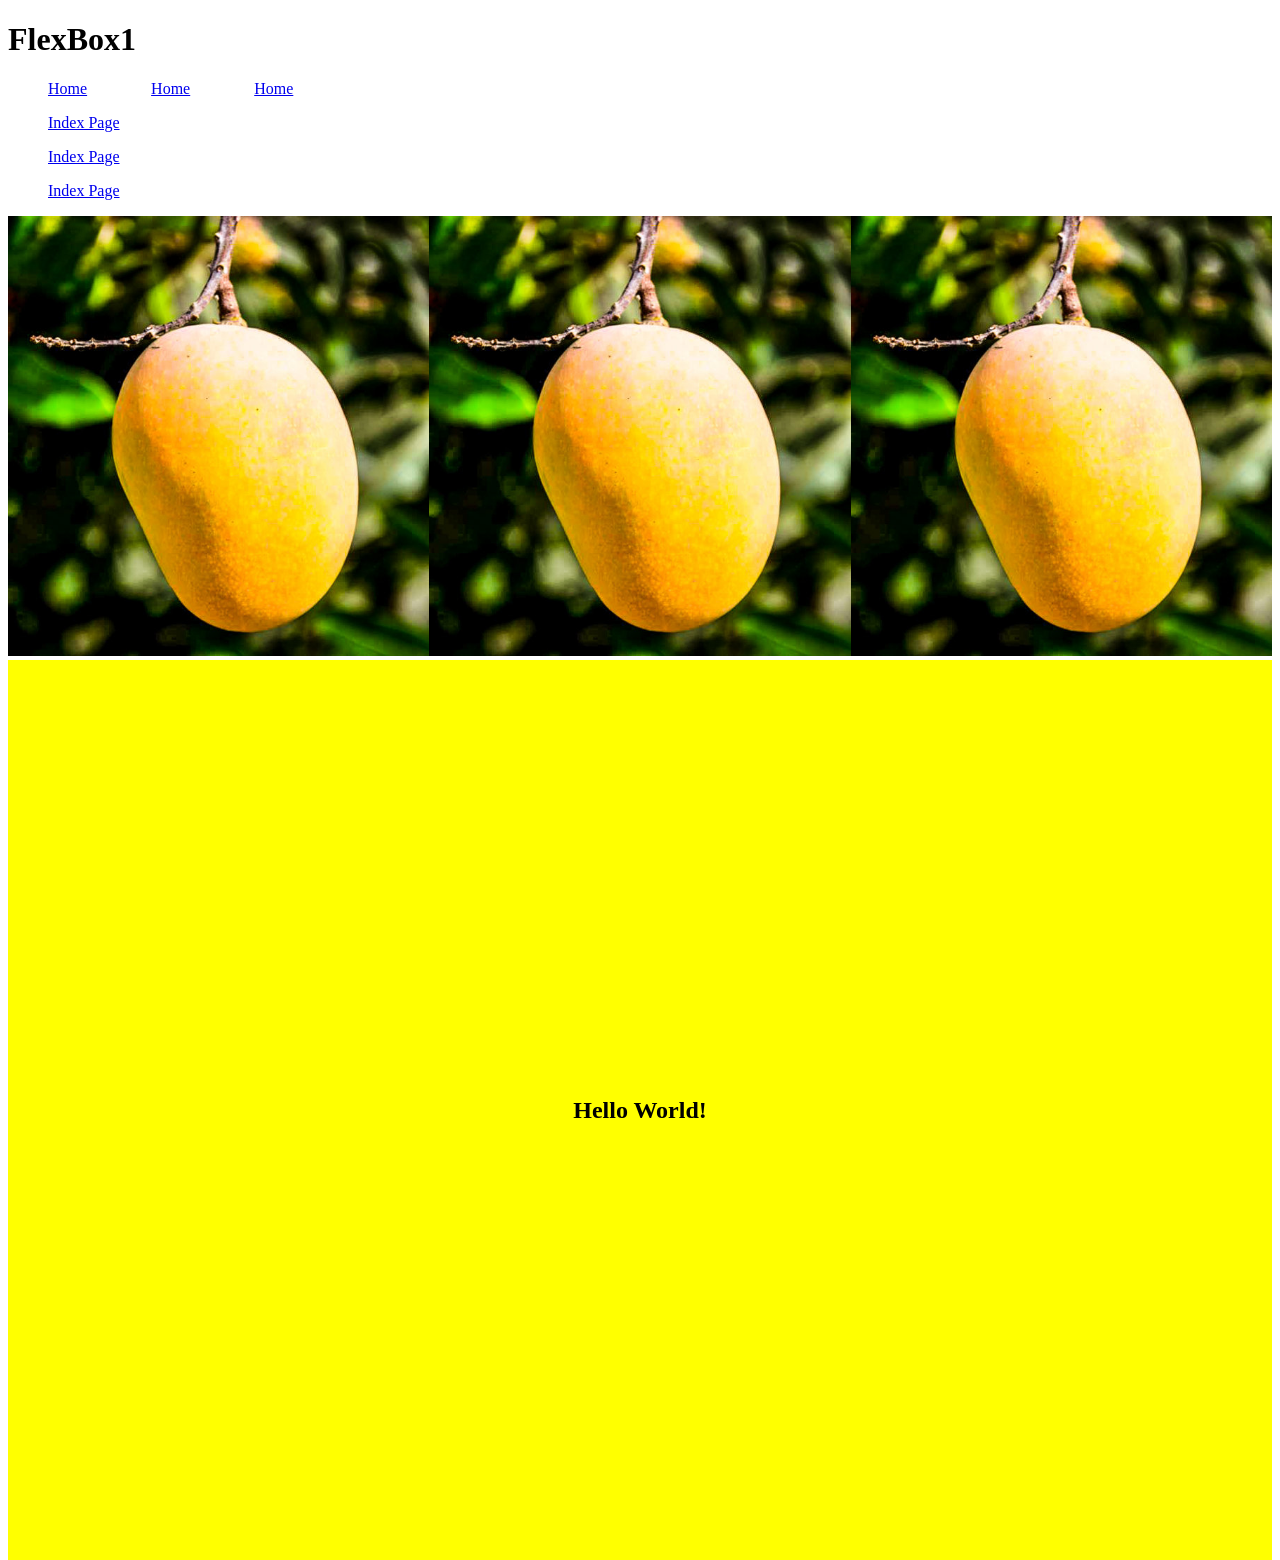
<file: html/flexbox1.html>
<!DOCTYPE html>
<html lang="en">
<head>
    <meta charset="UTF-8">
    <meta name="viewport" content="width=device-width, initial-scale=1.0">
    <title>FlexBox1</title>
    <link rel="stylesheet" type="text/css" href="../css/style1.css">
</head>
<body>
    <h1>FlexBox1</h1>
    <nav>
        <ul>
            <li><a href="../index.html">Home</a></li>
            <li><a href="../index.html">Home</a></li>
            <li><a href="../index.html">Home</a></li>
        </ul>
    </nav>
    <div class="vertical">
        <ul>
            <li><a href="../index.html">Index Page</a></li>
            <li><a href="../index.html">Index Page</a></li>
            <li><a href="../index.html">Index Page</a></li>
        </ul>
    </div>
    <div class="pane">
        <div class="card">
            <img class="mango" src="../images/Hapus_Mango.jpg" alt="mango pic">
        </div>
        <div class="card">
            <img class="mango" src="../images/Hapus_Mango.jpg" alt="mango pic">
        </div>
        <div class="card">
            <img class="mango" src="../images/Hapus_Mango.jpg" alt="mango pic">
        </div>
    </div>
    <main>
        <h2>Hello World!</h2>
    </main>
</body>
</html>
</file>
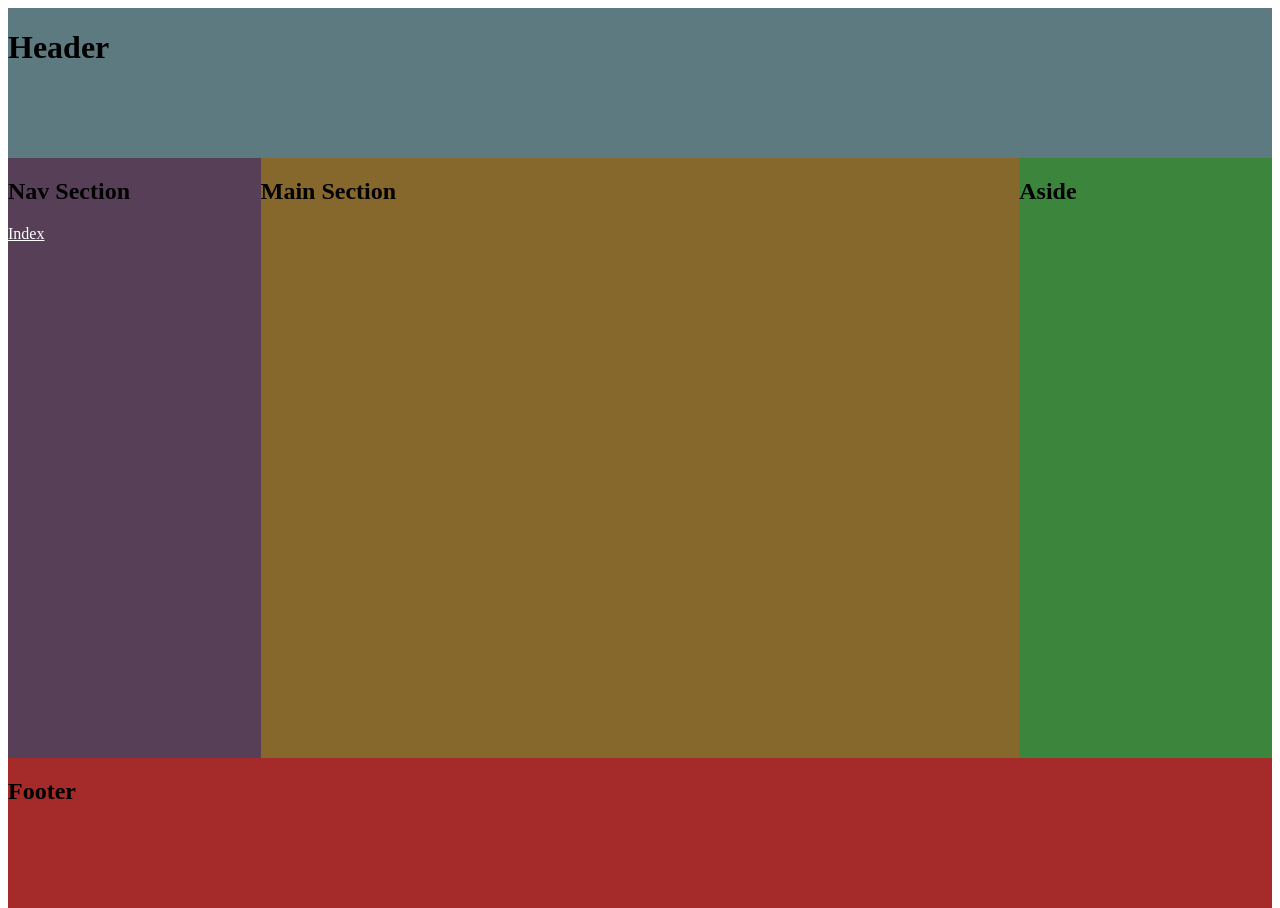
<file: html/flexbox3.html>
<!DOCTYPE html>
<html lang="en">
<head>
    <meta charset="UTF-8">
    <meta name="viewport" content="width=device-width, initial-scale=1.0">
    <title>flexbox3</title>
     <link rel="stylesheet" type="text/css" href="../css/style3.css">
</head>
<body>
    <div class="container">
        <header class="color1"><h1>Header</h1></header>
        <div class="center">
        <nav class="color2"><h2>Nav Section</h2>
        <a href="../index.html">Index</a></nav>
        <main class="color3"><h2>Main Section</h2></main>
        <aside class="color4"><h2>Aside</h2></aside>
        </div>
    <footer class="color5"><h2>Footer</h2></footer>
    </div>
</body>
</html>
</file>
<file: css/style1.css>
html, body{
    height:100%;
}


main{
    background-color: yellow;
    min-height: 100%;
    display: flex;
    flex-direction: row;
    justify-content: center;
    align-items: center;
}

nav ul{
    display: flex;
    flex-direction: row;
    gap: 64px;
    list-style-type: none;
}

.vertical ul{
    display: flex;
    flex-direction: column;
    gap: 16px;
    list-style-type: none;
}

.pane{
    display: flex;
    flex-direction: row;
}

.card{
    flex:1;
}

.mango{
    width: 100%;
}
</file>
<file: css/style3.css>
.color1{
    background-color: rgb(93, 122, 129);
}

.color2{
    background-color:rgb(87, 64, 87);
}

.color3{
    background-color: rgb(134, 103, 44);
}

.color4{
    background-color: rgb(60, 133, 60);
}

.color5{
    background-color:brown;
}

html, body{
    height: 100%;
}

.container{
    min-height:100%;
    display:flex;
    flex-direction: column;
}

header, footer{
    flex: 0 0 150px;
}

.center{
    flex: 1;
    display: flex;
    flex-direction: row;
    align-items: stretch;
    justify-content: center;
}

nav, aside{
    flex: 1;
}

main{
    flex: 3;
}


a:link, a:visited, a:hover, a:active{
    color: white;
    text-decoration: underline;
}
</file>
